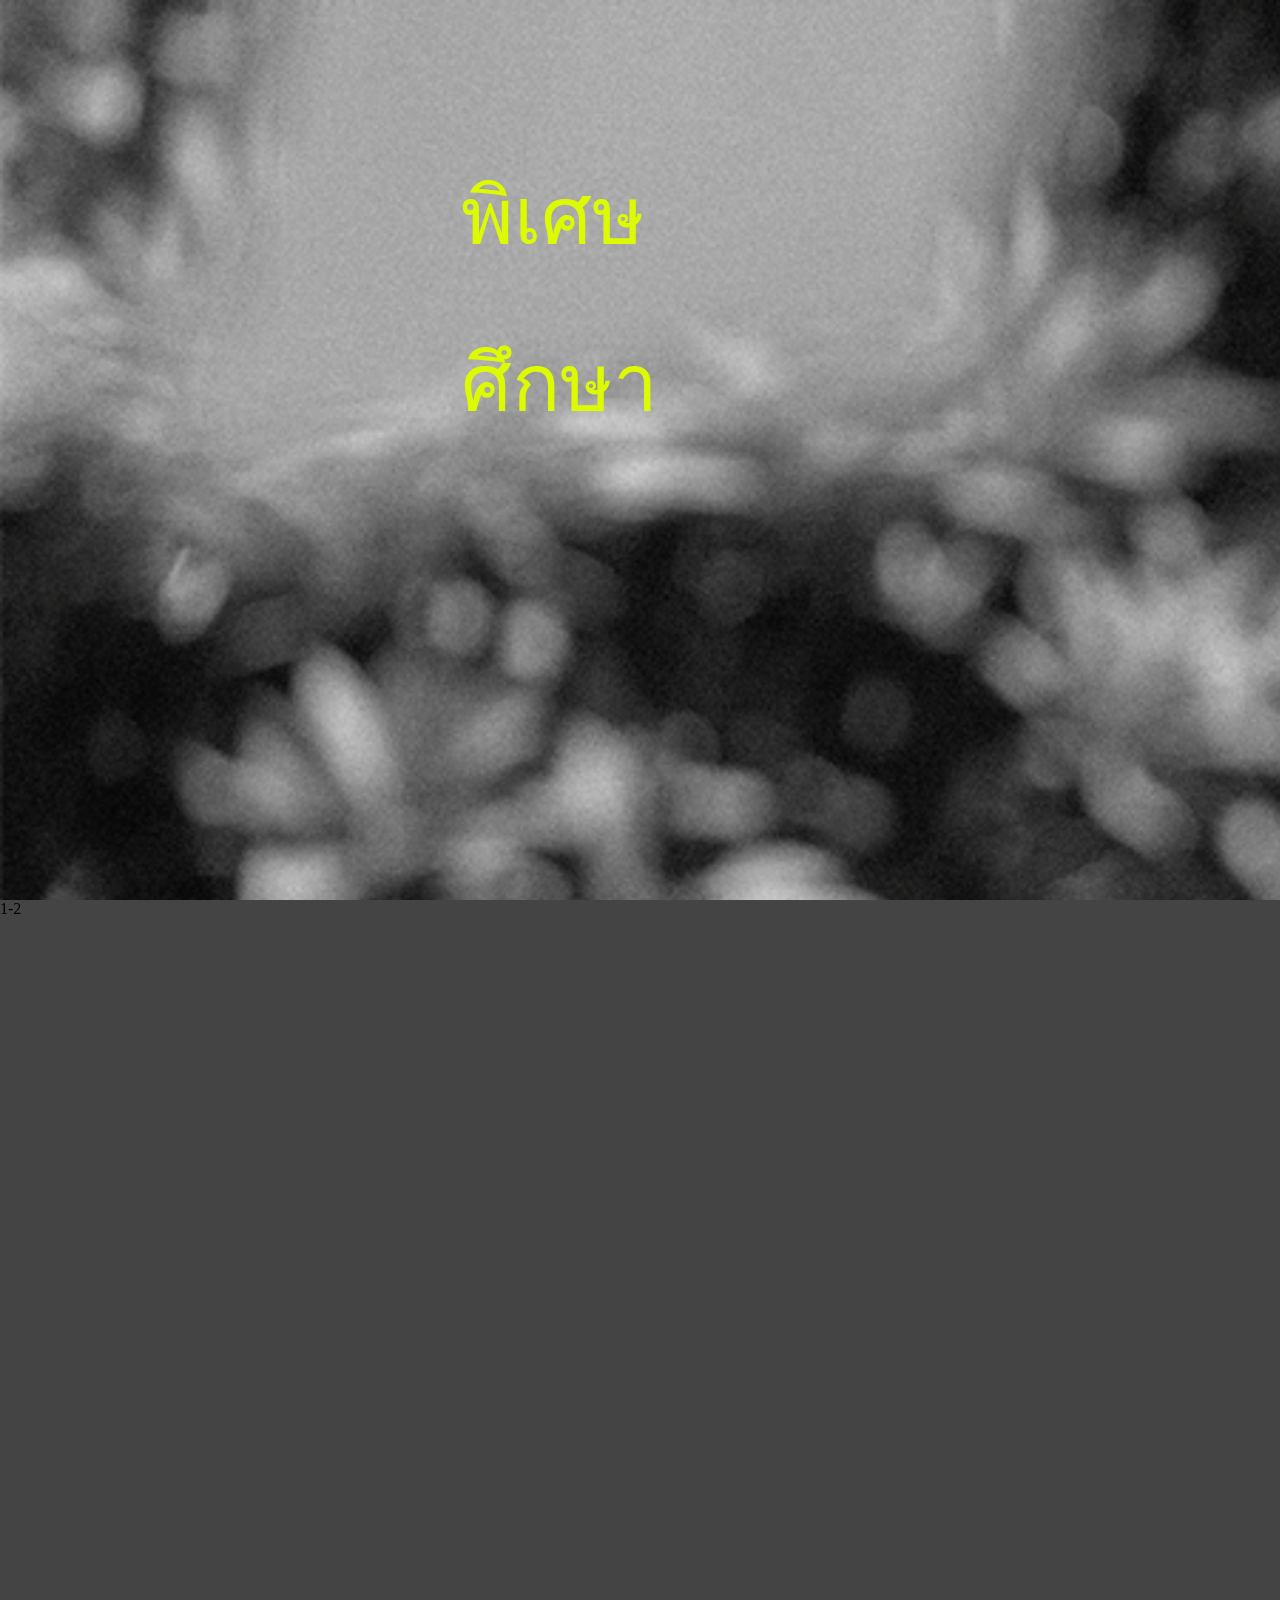
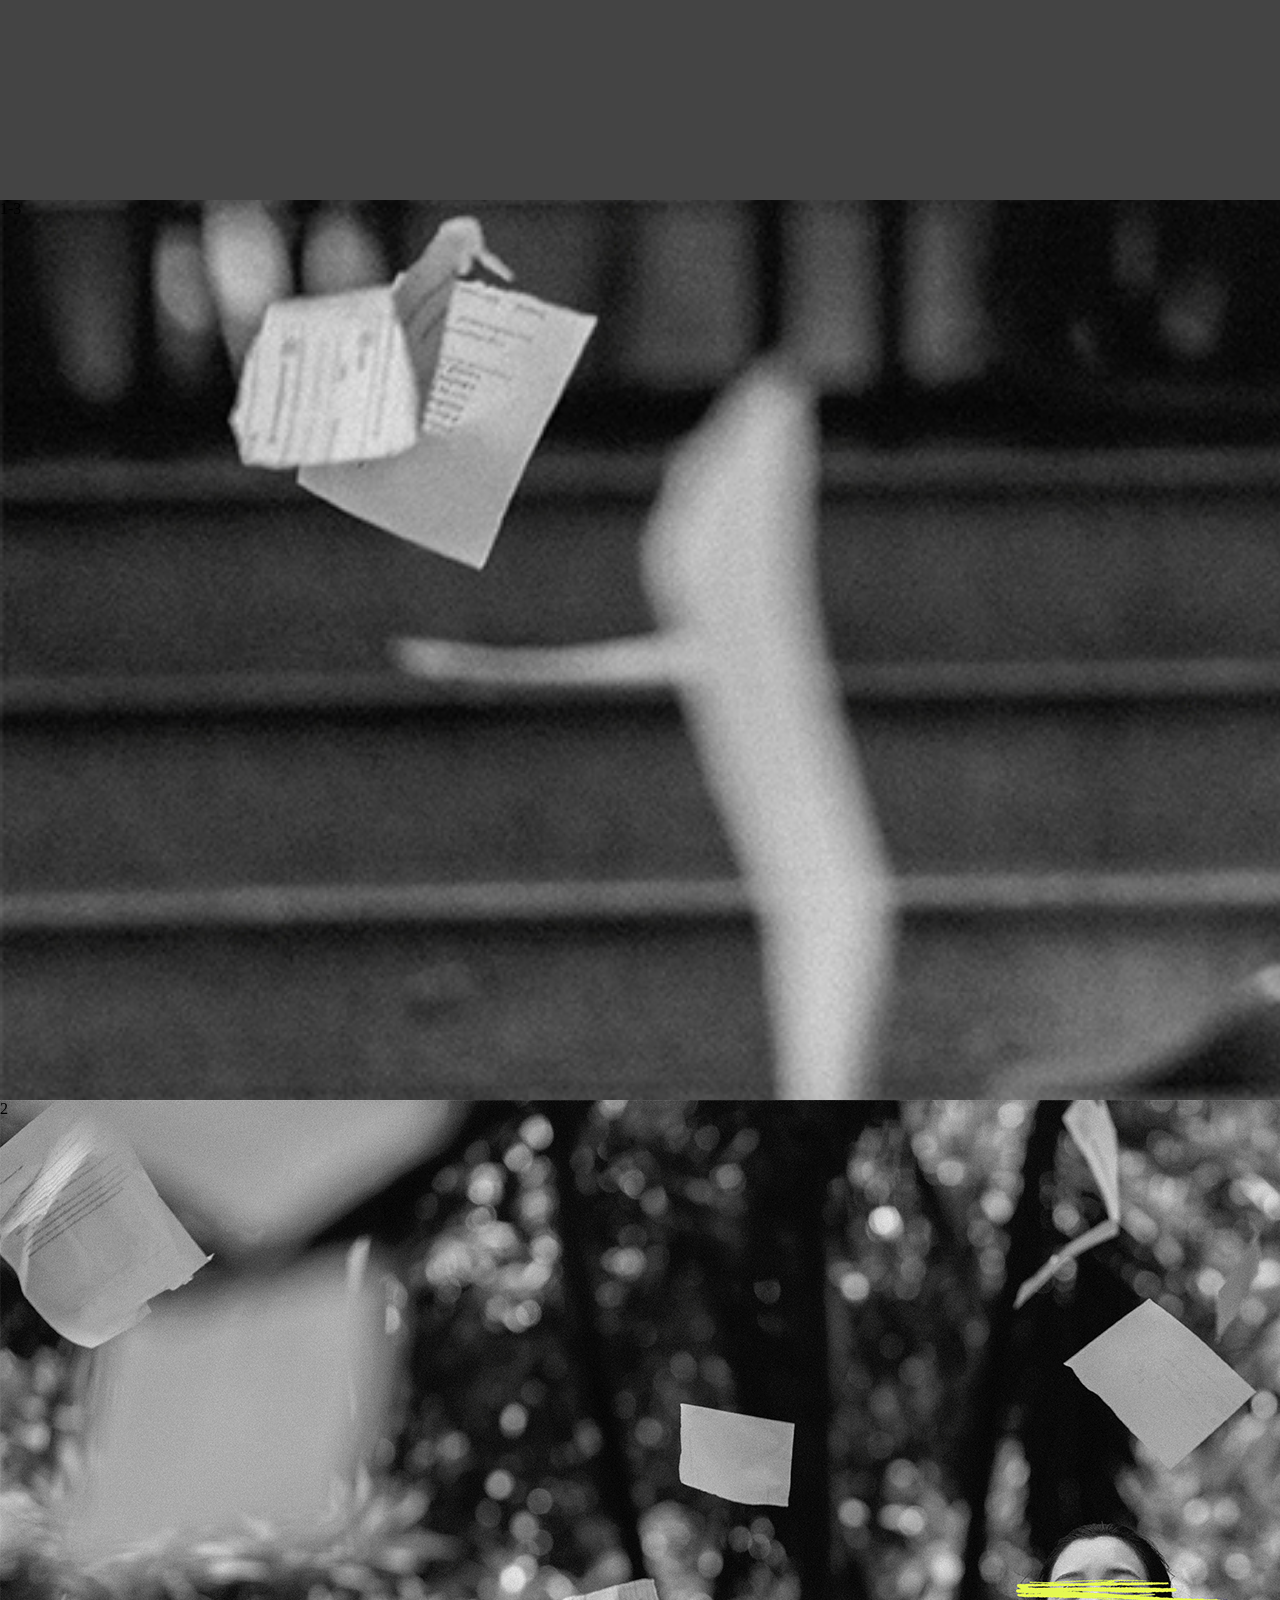
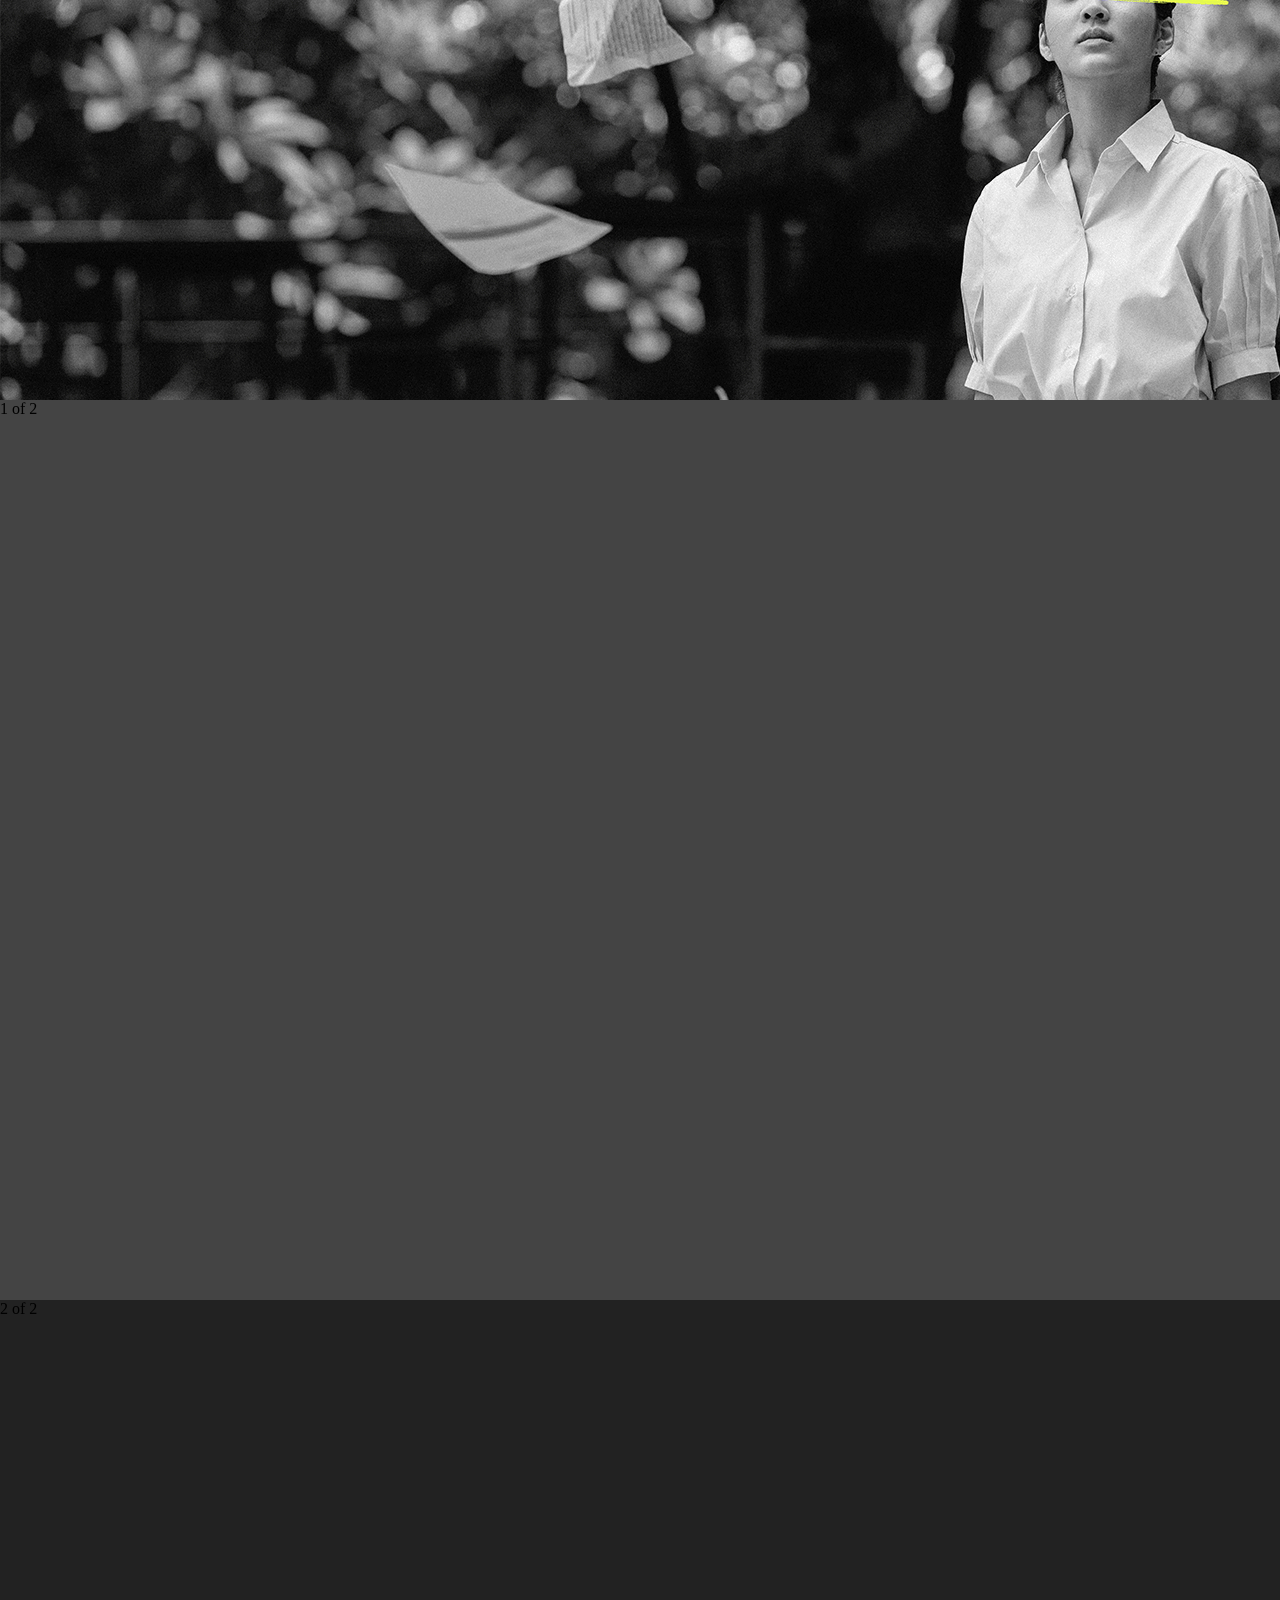
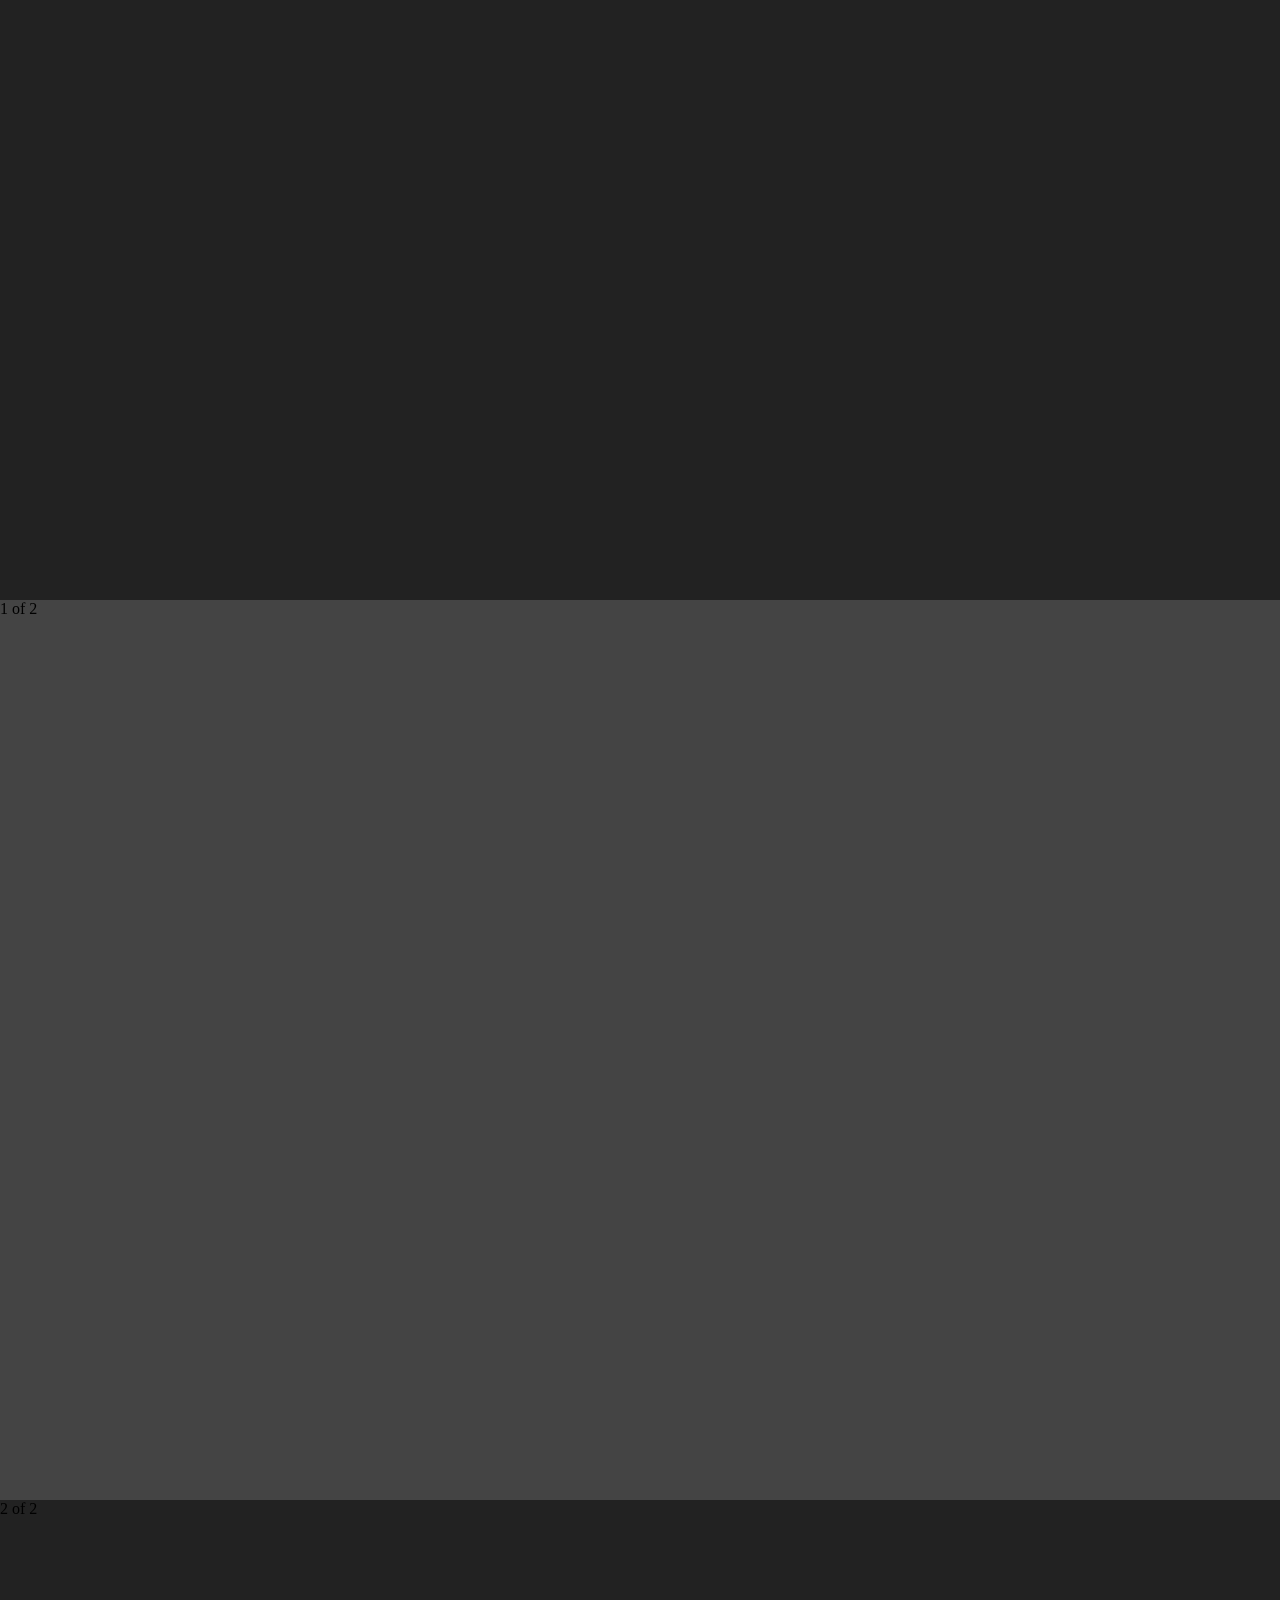
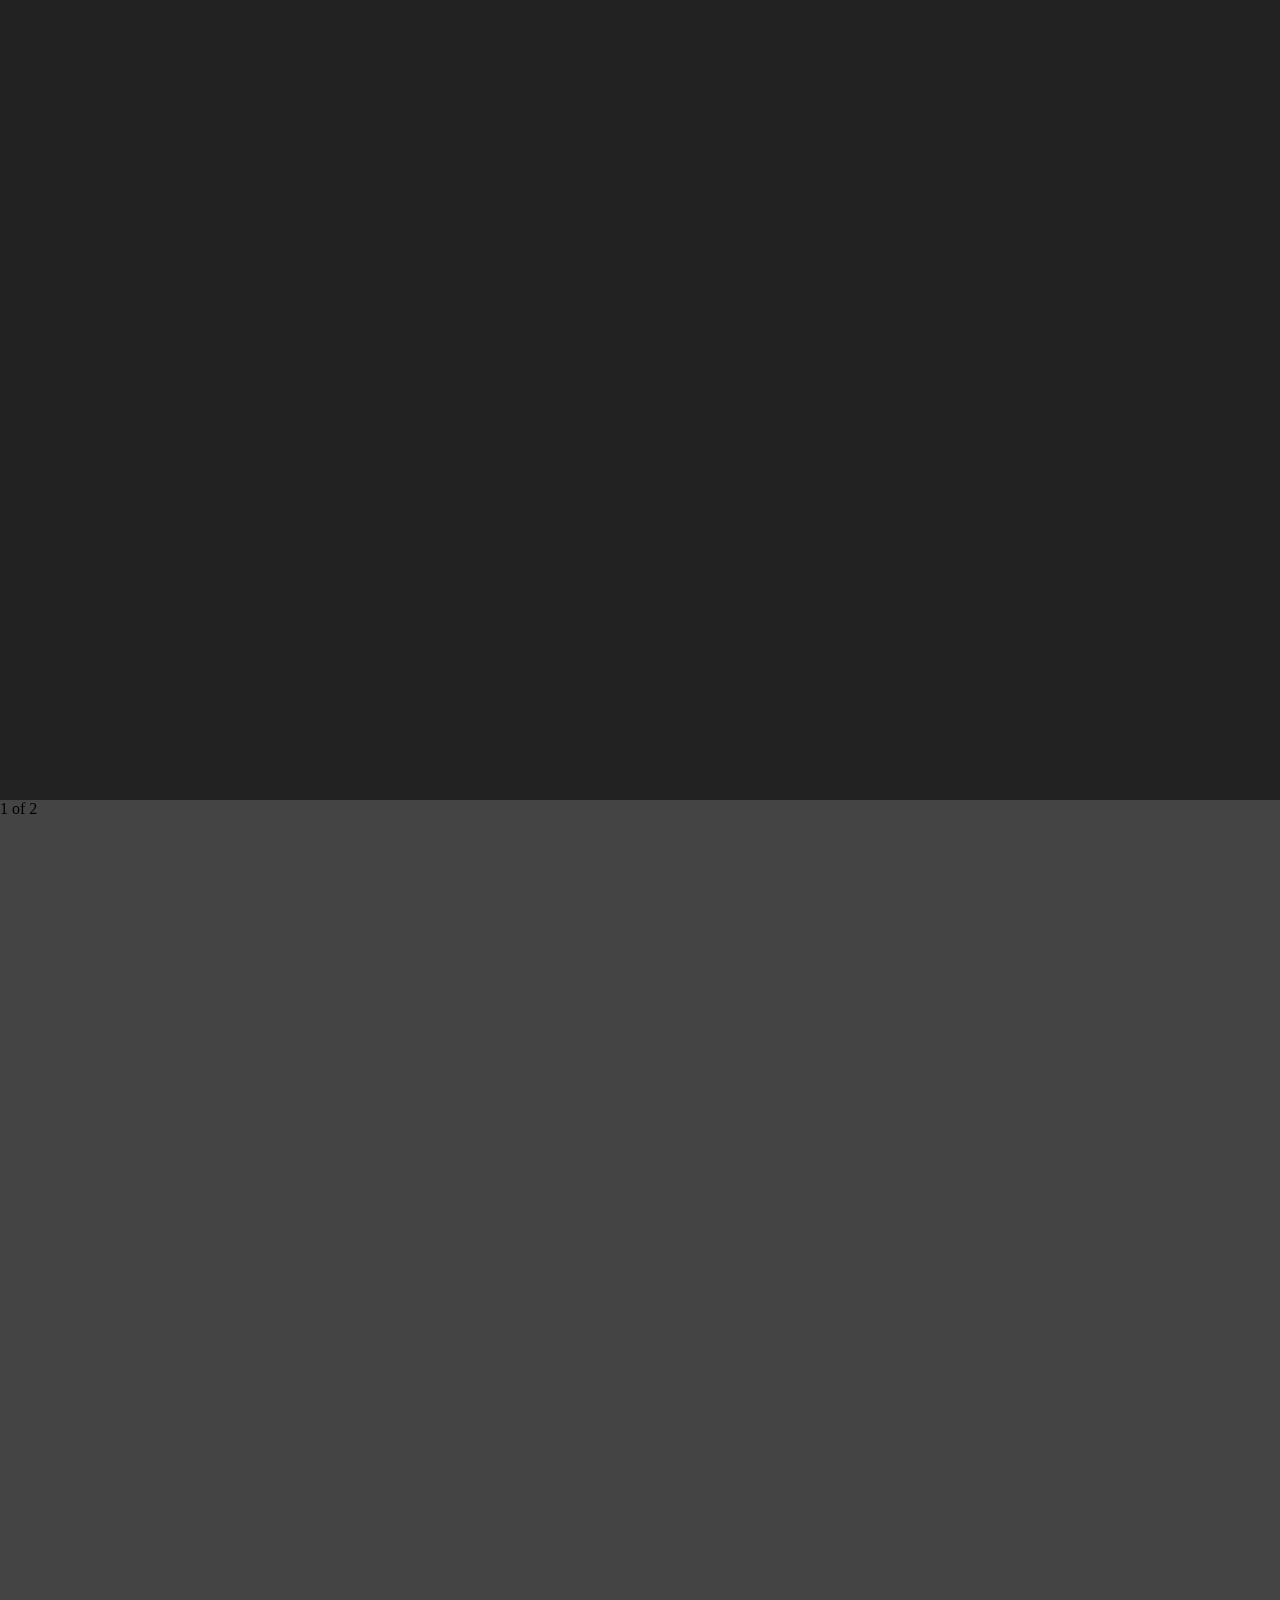
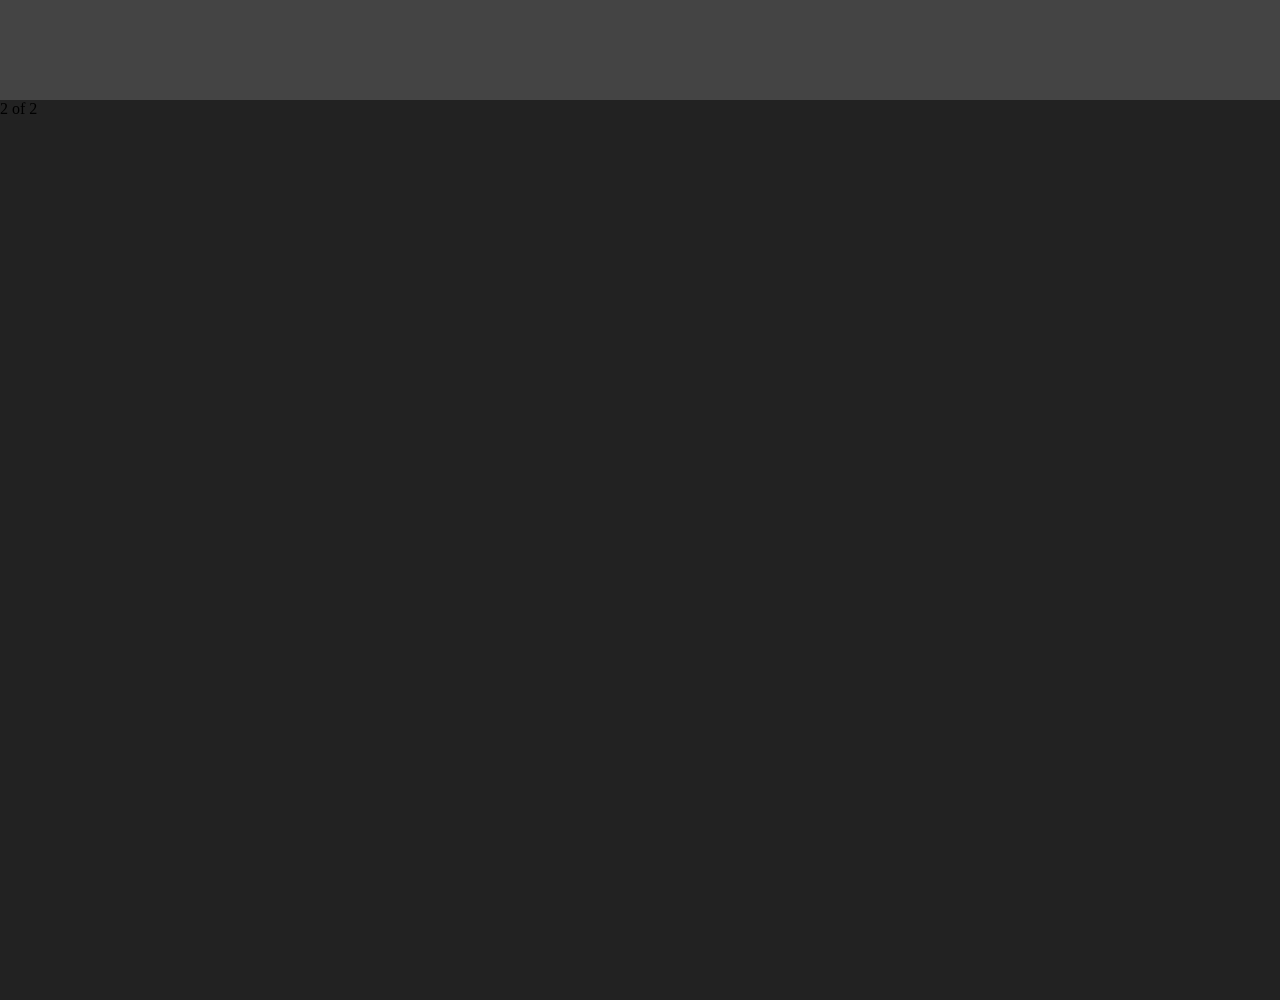
<file: new.html>
<!DOCTYPE html>
<html lang="en">

<head>
    <meta charset="UTF-8">
    <meta name="viewport" content="width=device-width, initial-scale=1.0">
    <link rel="stylesheet" href="https://cdn.jsdelivr.net/npm/bootstrap@4.5.3/dist/css/bootstrap.min.css"
        integrity="sha384-TX8t27EcRE3e/ihU7zmQxVncDAy5uIKz4rEkgIXeMed4M0jlfIDPvg6uqKI2xXr2" crossorigin="anonymous">
    <title>Document</title>
</head>

<body>
    <div class="board">
        <div style="position: fixed;
    min-width: 100vw;
    min-height: 300vh;">
            <img src="/img/cover.jpg" alt="" srcset="" id="bg">
        </div>
        <div class="page">
            <div class="topic">
                <p>พิเศษ</p>
                <p>ศึกษา</p>
            </div>
        </div>
        <div class="page" style="background: #444;">
            1-2
        </div>
        <div class="page">
            1-3
        </div>
    </div>


    <div class="board">
        <div style="position: absolute;
    min-width: 100vw;
    min-height: 100vh;">
            <img src="/img/cover.png" alt="" srcset="" id="bg">
        </div>
        <div class="page">
            2
        </div>
    </div>


    <div class="board">
        <div class="page">
            <div class="row">
                <div class="col-sm student">
                    1 of 2
                </div>
                <div class="col-sm content_bottom">
                    2 of 2
                </div>
            </div>
            <div class="row">
                <div class="col-sm student">
                    1 of 2
                </div>
                <div class="col-sm content_bottom">
                    2 of 2
                </div>
            </div>
            <div class="row">
                <div class="col-sm student">
                    1 of 2
                </div>
                <div class="col-sm content_bottom">
                    2 of 2
                </div>
            </div>
        </div>
    </div>

</body>
<style>
    @font-face {
        font-family: 'ChulaCharas';
        src: url(/css/ChulaCharasNewReg.ttf) format('truetype');
    }

    body::-webkit-scrollbar {
        display: none;
    }

    body {
        margin: 0;
        overflow-x: hidden;
    }

    .board {
        position: relative;
    }

    #bg {
        position: absolute;
        z-index: -999;
        left: 0;
        top: 0;
        min-width: 100%;
        min-height: 100%;
    }

    .page {
        position: relative;
        width: 100vw;
        height: 100vh;
    }


    .topic {
        z-index: 1;
        position: absolute;
        top: 8%;
        left: 36%;
        /* Preserve aspet ratio */
        width: fit-content;
        height: auto;
        font-family: "Athiti", sans-serif;
    }

    .topic p {
        font-size: 5rem;
        color: #dcfb00;
        margin-bottom: -0.5em;
    }



    .student {
        background: #444;
        height: 100vh;
    }

    .content_bottom {
        background: #222;
        height: 100vh;
    }

    @media only screen and (max-width: 576px) {
        .content_bottom {
            height: 30vh;
            top: -30vh;
        }
    }
</style>

</html>
</file>
